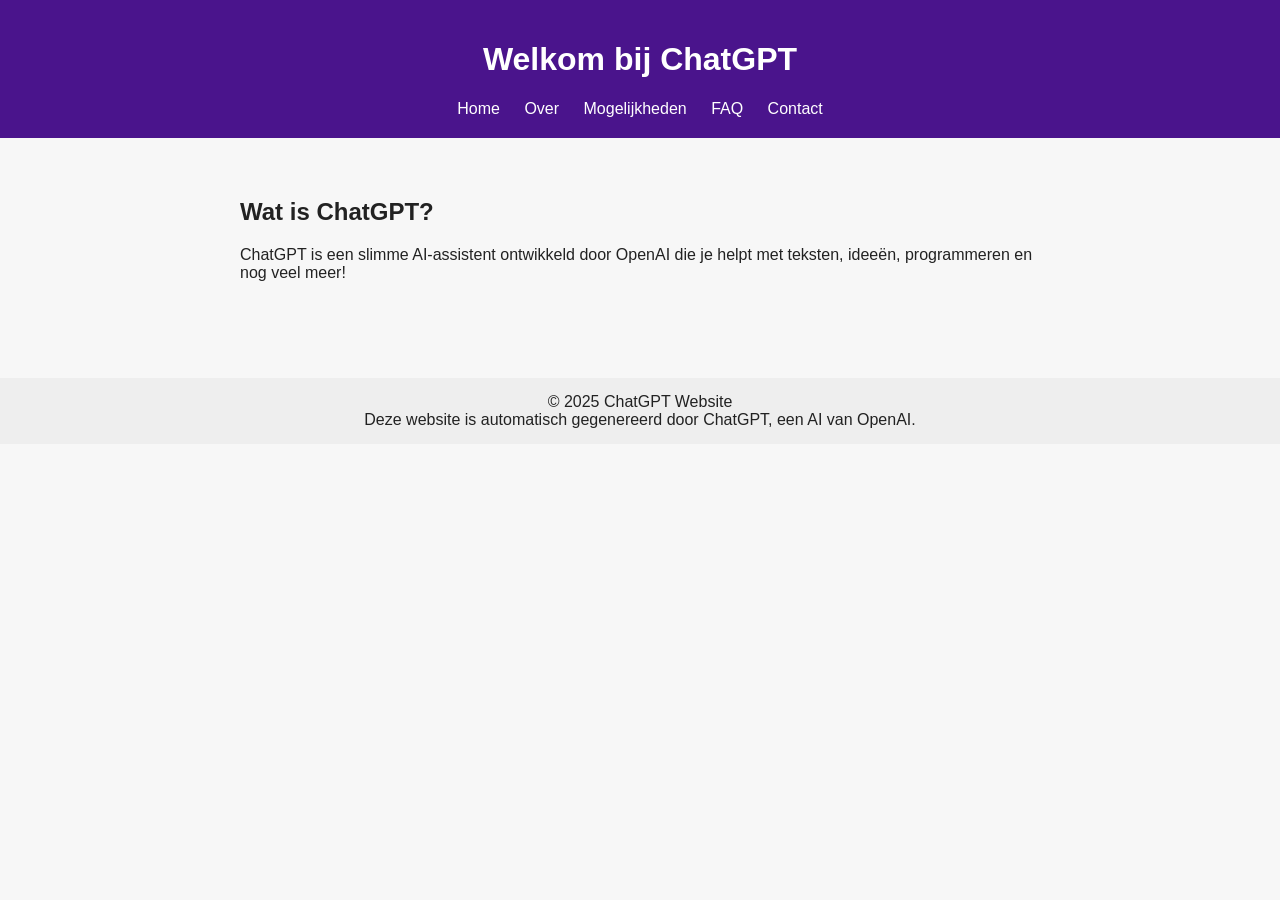
<file: index.html>
<!DOCTYPE html>
<html lang="nl">
<head>
  <meta charset="UTF-8" />
  <meta name="viewport" content="width=device-width, initial-scale=1.0"/>
  <title>ChatGPT - Slimme Hulp met AI</title>
  <link rel="stylesheet" href="style.css" />
</head>
<body>
  <header>
    <h1>Welkom bij ChatGPT</h1>
    <nav>
      <a href="index.html">Home</a>
      <a href="over.html">Over</a>
      <a href="mogelijkheden.html">Mogelijkheden</a>
      <a href="faq.html">FAQ</a>
      <a href="contact.html">Contact</a>
    </nav>
  </header>

  <main>
    <h2>Wat is ChatGPT?</h2>
    <p>ChatGPT is een slimme AI-assistent ontwikkeld door OpenAI die je helpt met teksten, ideeën, programmeren en nog veel meer!</p>
  </main>

  <footer>
    &copy; 2025 ChatGPT Website<br>
    Deze website is automatisch gegenereerd door ChatGPT, een AI van OpenAI.
  </footer>
</body>
</html>
</file>
<file: style.css>
body {
  font-family: Arial, sans-serif;
  background-color: #f7f7f7;
  color: #222;
  margin: 0;
  padding: 0;
}

header {
  background-color: #4a148c;
  color: white;
  padding: 20px;
  text-align: center;
}

nav a {
  margin: 0 10px;
  color: white;
  text-decoration: none;
}

main {
  padding: 40px;
  max-width: 800px;
  margin: auto;
}

footer {
  background-color: #eee;
  padding: 15px;
  text-align: center;
  margin-top: 40px;
}
</file>
